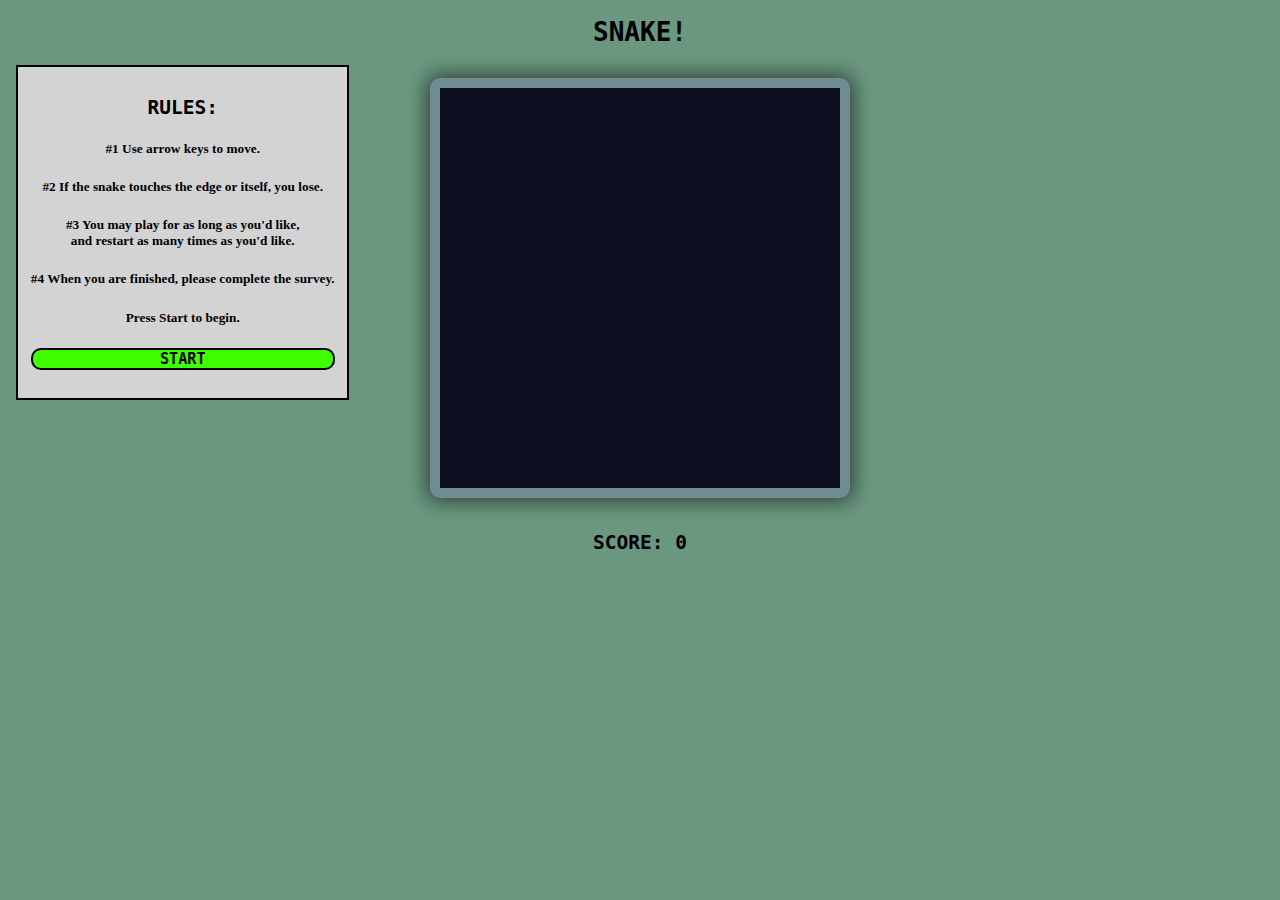
<file: index.html>
<!DOCTYPE html>

<html>
    <head>
        <meta charset="utf-8">
        <meta name="viewport" content="width=device-width, initial-scale=1.0">
        <title>Snake</title>
        <!-- link html file with css style file -->
        <link rel="stylesheet" href="style.css">
    </head>

    <body onload="init();">
        <h1>SNAKE!</h1>

        <!-- #fs-frm shows post-game survey -->
        <section id="form">
            <form id="fs-frm" name="survey-form" accept-charset="utf-8" action="https://formspree.io/f/xqkwelel" method="post">
                <fieldset id="fs-frm-inputs">
                <label for="name">Name (Optional)</label>
                <input type="text" name="name" id="name" placeholder="Enter name">
                <label for="age">Age</label>
                <input type="number" name="age" id="age" placeholder="Enter age" required="">
                <label for="time"></label>
                <input type="hidden" name="time" id="time" value="">
                <label for="restart"></label>
                <input type="hidden" name="restart" id="restart" value="">
                <label for="finalscore"></label>
                <input type="hidden" name="finalscore" id="finalscore" value="">
                <fieldset id="fs-frm-selects">
                    <label for="video-game">1. Roughly how many hours per week do you spend playing video games?</label>
                    <select name="video-game" id="video-game" required="">
                    <option value="Choose" selected="" disabled="">Choose</option>
                    <option value="0-3">0-3</option>
                    <option value="4-6">4-6</option>
                    <option value="7-10">7-10</option>
                    <option value="11-14">11-14</option>
                    <option value="15+">15+</option>
                    </select>
                    <label for="social-media">2. Roughly how many hours per week do you spend on social media?</label>
                    <select name="social-media" id="social-media" required="">
                    <option value="Choose" selected="" disabled="">Choose</option>
                    <option value="0-3">0-3</option>
                    <option value="4-6">4-6</option>
                    <option value="7-10">7-10</option>
                    <option value="11-14">11-14</option>
                    <option value="15+">15+</option>
                    </select>
                </fieldset>
                <label for="screen-time">3. Please report your most recent week's Screen-Time Daily Average from your phone. (Settings > Screen Time > Daily Average)</label>
                <input name="screen-time" id="screen-time" placeholder="EX. 4hrs 30mins" required="">
                <input type="hidden" name="_subject" id="email-subject" value="Survey Responses">
                </fieldset>
                <input type="submit" value="Send Responses">
            </form>
        </section>

        <!-- #gameOver is the endgame prompt -->
        <section id="gameOver">
            <h1 class="title">GAME OVER!</h1>
                <h3 id="restartButton">Restart?</h3>
                <h3 id="quitSurvey">Quit & Survey</h3>
        </section>

        <!-- #rules is the instructions & start button -->
        <div id="rules">
            <h2 class="title">RULES: </h2>
                <h5 id="1"> #1 Use arrow keys to move. </h5>
                <h5 id="2"> #2 If the snake touches the edge or itself, you lose.</h5>
                <h5 id="3"> #3 You may play for as long as you'd like,</br>and restart as many times as you'd like.</h5>
                <h5 id="4"> #4 When you are finished, please complete the survey.</h5>
                <h5></h5>
                <h5 id="5"> Press Start to begin. </h5>
            <h3 id="startButton">START</h3>
        </div>

        <!-- #gameBoard is the main game board-->
        <canvas id="gameBoard" width="400" height="400"></canvas>

        <!-- #scoreBox shows the current score -->
        <h2 class="scoreBox" >SCORE: <span id="points">0</span></h2>

        <!-- #timeBox shows elapsed time -->
        <div id="timeBoard">
            <h2 class="timeBox">TIME ELAPSED:   <span id="timer">00:00</span></h2>
        </div>

    </body>
    <script src="snake.js"></script>
</html>
</file>
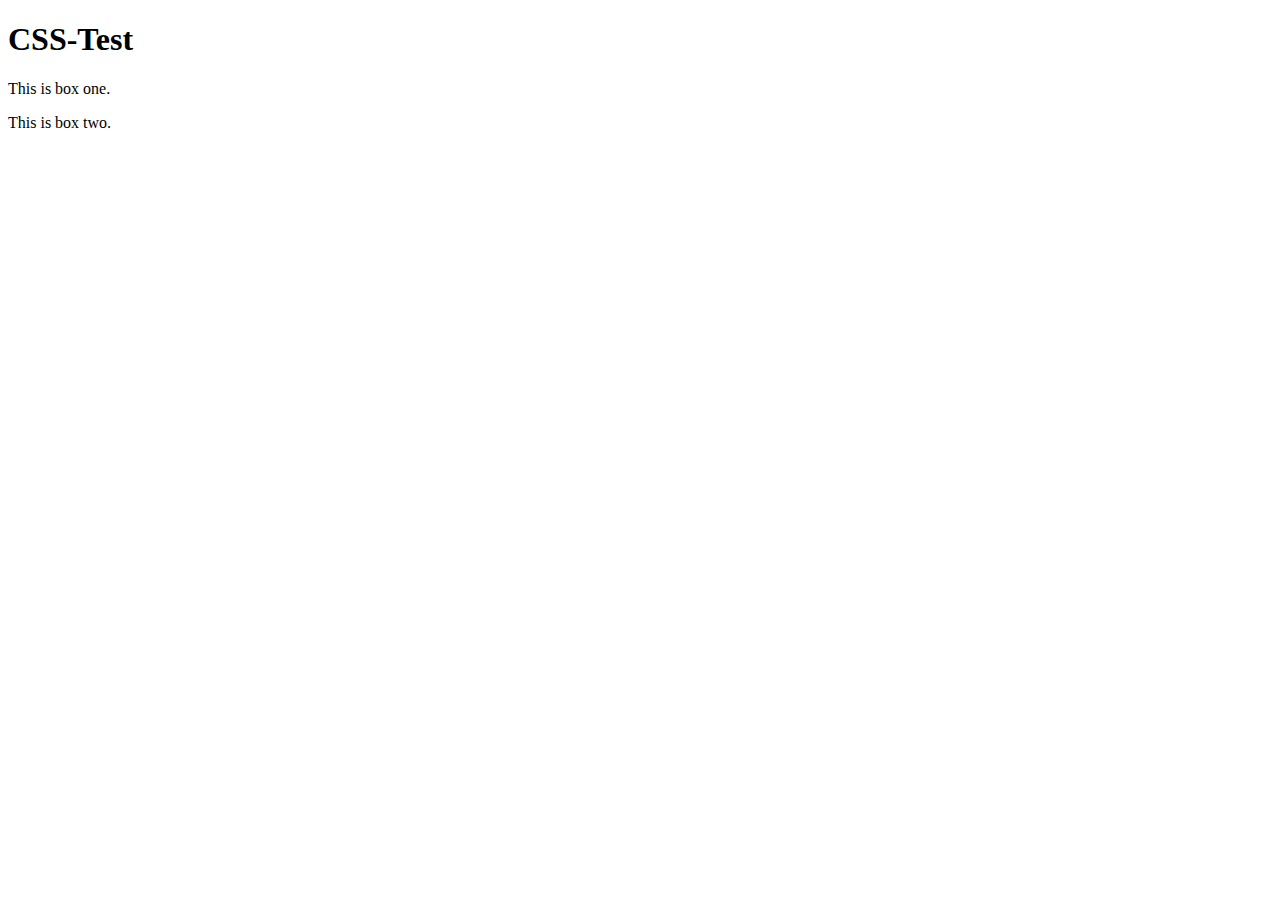
<file: snake/index.html>
<!DOCTYPE html>

<html>
    <head>
        <meta charset="utf-8">
        <title>CSS-Test</title>
    </head>

    <body>
        <h1>CSS-Test</h1>

        <div id="box-one">
            <p>This is box one.</p>
        </div>

        <div id="box-two">
            <p>This is box two.</p>
        </div>
    </body>
</html>
</file>
<file: style.css>
body {
    background-color: rgb(107, 151, 129);
    text-align: center;
}

h1 {
    font-family: monospace;
    color: black;
    font-size:xx-large;
}

h2, h3 {
    font-family: monospace;
    color: black;
}

/* GAME BOARD */
#gameBoard {
    width: 400;
    height: 400;
    margin: 1vw auto;
    background-color: #0c1021;
    border: solid 10px rgb(112, 140, 144);
    border-radius: 10px;
  
    -webkit-box-shadow: 0px 0px 20px 3px rgba(0, 0, 0, 0.6);
    box-shadow: 0px 0px 20px 3px rgba(0, 0, 0, 0.6);
}

#scoreBox {
    margin-bottom: 0px;
}

/* TIME BOX */
#timeBoard {
    width: 20vw;
    display: flex;
    margin: auto;
    justify-content: space-around;
    visibility: hidden;

}

.timeBox {
    font-family: monospace;
    border-radius: 10px;
    border: solid 5px rgb(112, 140, 144);
    color:lightgray;
    background-color: #0c1021;
    display: inline-block;
    padding: 1vw;
    width: 40%;
    visibility: hidden;
  
    -webkit-box-shadow: 0px 0px 15px 3px rgba(0, 0, 0, 0.4);
    box-shadow: 0px 0px 15px 3px rgba(0, 0, 0, 0.4);
}

/* GAME OVER MENU */
#gameOver {
    border-radius: 5px;
    border: 2px solid #0c1021;
    background-color: lightgray;
    position: absolute;
    visibility: hidden;
    text-align: center;
    padding: 1vw;
    margin-top: 125px;
    margin-left: 950px;
}

#restartButton {
    border: 2px solid black;
    border-radius: 10px;
}
#restartButton:hover {
    background-color: rgb(112, 140, 144);
}

#quitSurvey {
    border: 2px solid black;
    border-radius: 10px;
}
#quitSurvey:hover {
    background-color: rgb(112, 140, 144);
}

/* POST GAME SURVEY */ 
#form {
    border-radius: 5px;
    border: 2px solid black;
    background-color: lightgray;
    position: absolute;
    visibility: hidden;
    padding: 1vw;
    margin-top: 200px;
    margin-left: 137px;
    z-index: 1;
}

/* RULES & START BUTTON*/
#rules {
    border: 2px solid black;
    background-color: lightgray;
    position: absolute;
    padding: 1vw;
    margin-left: 8px;
    text-align: center;
}

#startButton {
    border: 2px solid black;
    border-radius: 10px;
    background-color: #40FF00;
    text-align: center;
    visibility: visible;

}
#startButton:hover {
    background-color: rgb(112, 140, 144);
}
</file>
